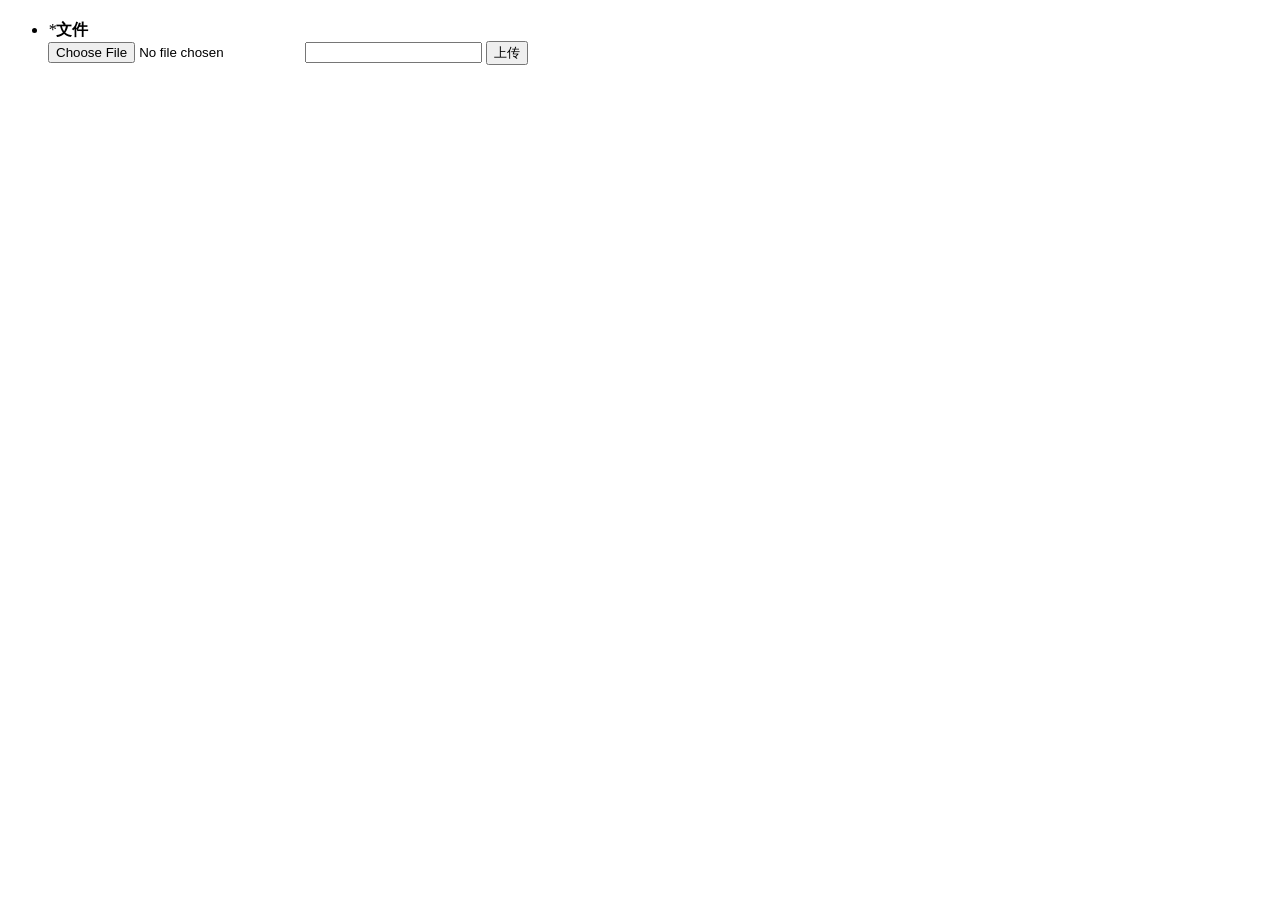
<file: src/main/resources/templates/index.html>
<!DOCTYPE html>
<html xmlns:th="http://www.thymeleaf.org">
<head>
<meta charset="UTF-8"/>
<title>Insert title here</title>
<script type="text/javascript" th:src="@{/jquery-3.0.0.min.js}"></script>
<script type="text/javascript">

   function load() {
	  var aliasName= $("#aliasName").val();
	  document.upload.action = "/storage/upload?aliasName="+ aliasName;
	  document.upload.submit();
	}  
 
</script>

</head>
<body>
<ul class="AmendBox" style="margin-top: 20px">
	<li class="Amend_list_1" >
		    <span class="list_Title"><em>*</em><b th:text="|#{UI-00064}|">文件</b></span> 

	    <div class="file_box_warp"> 
			<ul id="thelist" class="file_box uploader-list"> 
			</ul>  
		</div>	 
		<form name="upload" action="" method="post" enctype="multipart/form-data">
			<input type="file" name="file" id="fileId"/>
			<input type="text" name="aliasName" id="aliasName"/>
			<button type="button" onclick="load();" >上传</button>
		</form>	
	</li>
	</ul>
</body>
</html>
</file>
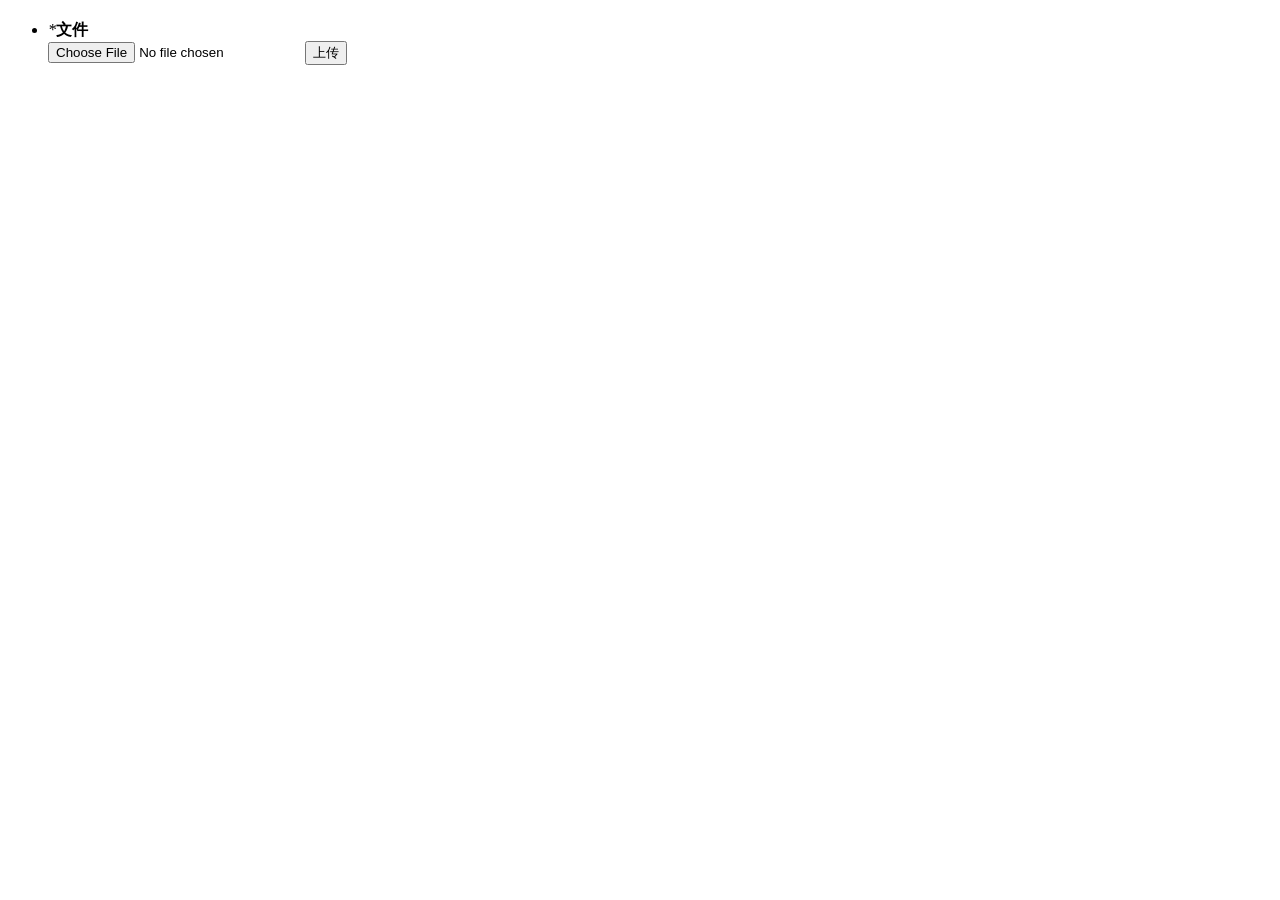
<file: src/main/resources/templates/index1.html>
<!DOCTYPE html>
<html xmlns:th="http://www.thymeleaf.org">
<head>
<meta charset="UTF-8"/>
<title>Insert title here</title>
<script type="text/javascript">

  /* function submit1() {
	  var fileName =  document.getElementById('fileId').files[0].name; //获得文件大小；
	  debugger 
	  $("#fileName").val(fileName);
	  
	  document.upload.action = "/manager/content/upload?fileName="+ fileName;

	  document.upload.submit();
	}  
 */
</script>

</head>
<body>
<ul class="AmendBox" style="margin-top: 20px">
	<li class="Amend_list_1" >
		    <span class="list_Title"><em>*</em><b >文件</b></span> 

	    <div class="file_box_warp"> 
			<ul id="thelist" class="file_box uploader-list"> 
			</ul>  
		</div>	 
		<!-- <form th:action="@{manager/content/upload}" method="post" enctype="multipart/form-data"> -->
		<form name="upload" th:action="@{manager/master/upload}" method="post" enctype="multipart/form-data">
			<input type="file" name="file" id="fileId"/>
			<!-- <input hidden="hidden" id="fileName" name="fileName"/> -->
			<button type="submit" >上传</button>
		</form>	
	</li>
	</ul>
</body>
</html>
</file>
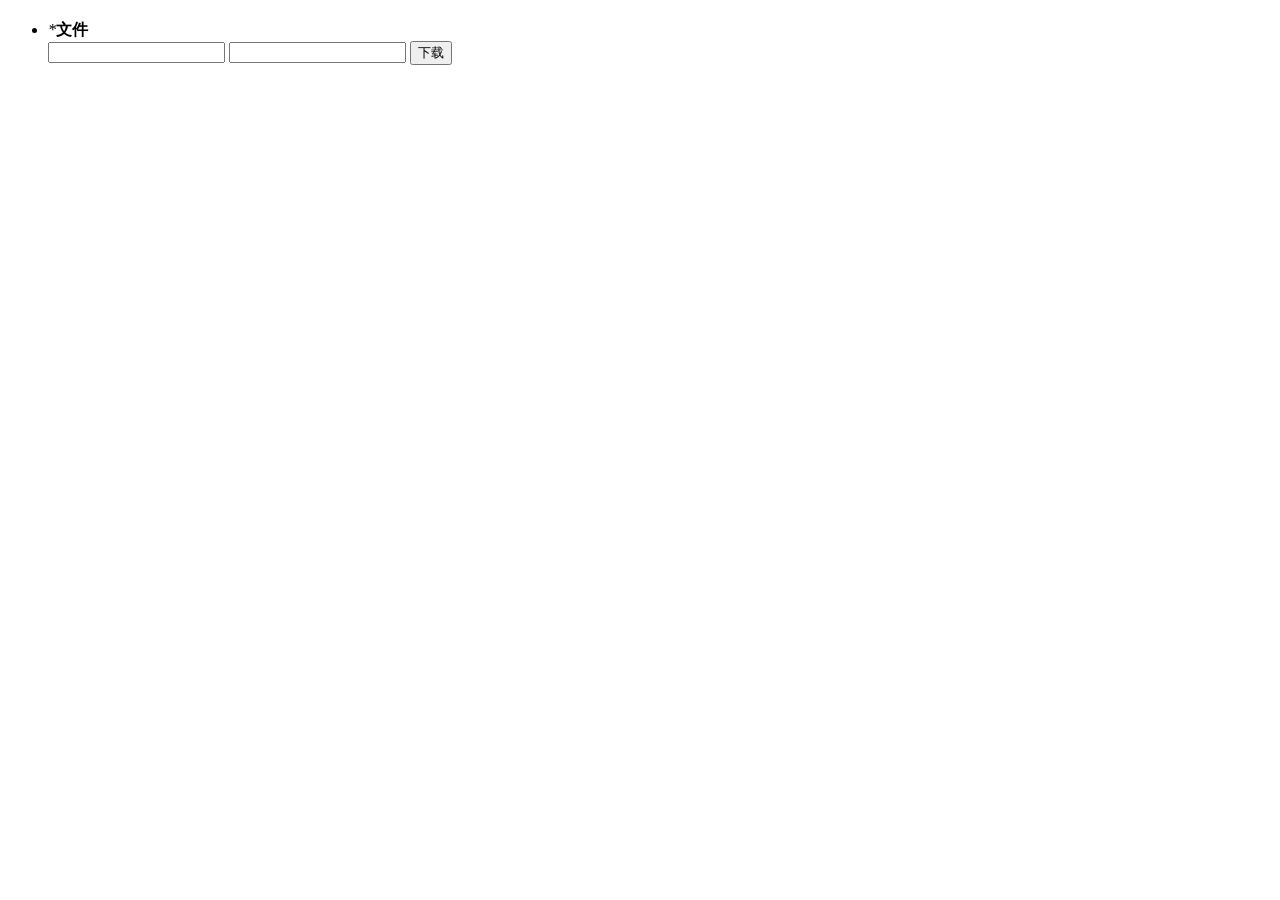
<file: src/main/resources/templates/indexDown.html>
<!DOCTYPE html>
<html xmlns:th="http://www.thymeleaf.org">
<head>
<meta charset="UTF-8"/>
<title>Insert title here</title>
<script type="text/javascript" th:src="@{/custom/content/js/tools/jquery-3.0.0.min.js}"></script>
<script type="text/javascript">


</script>

</head>
<body>
<ul class="AmendBox" style="margin-top: 20px">
	<li class="Amend_list_1" >
		    <span class="list_Title"><em>*</em><b th:text="|#{UI-00064}|">文件</b></span> 

	    <div class="file_box_warp"> 
			<ul id="thelist" class="file_box uploader-list"> 
			</ul>  
		</div>	 
		<form th:action="@{/storage/download}" method="get" >
			<input type="text" name="fileId" id="fileId"/>
			<input type="text" name="aliasName" id="aliasName"/>
			<button type="submit">下载</button>
		</form>	
	</li>
	</ul>
</body>
</html>
</file>
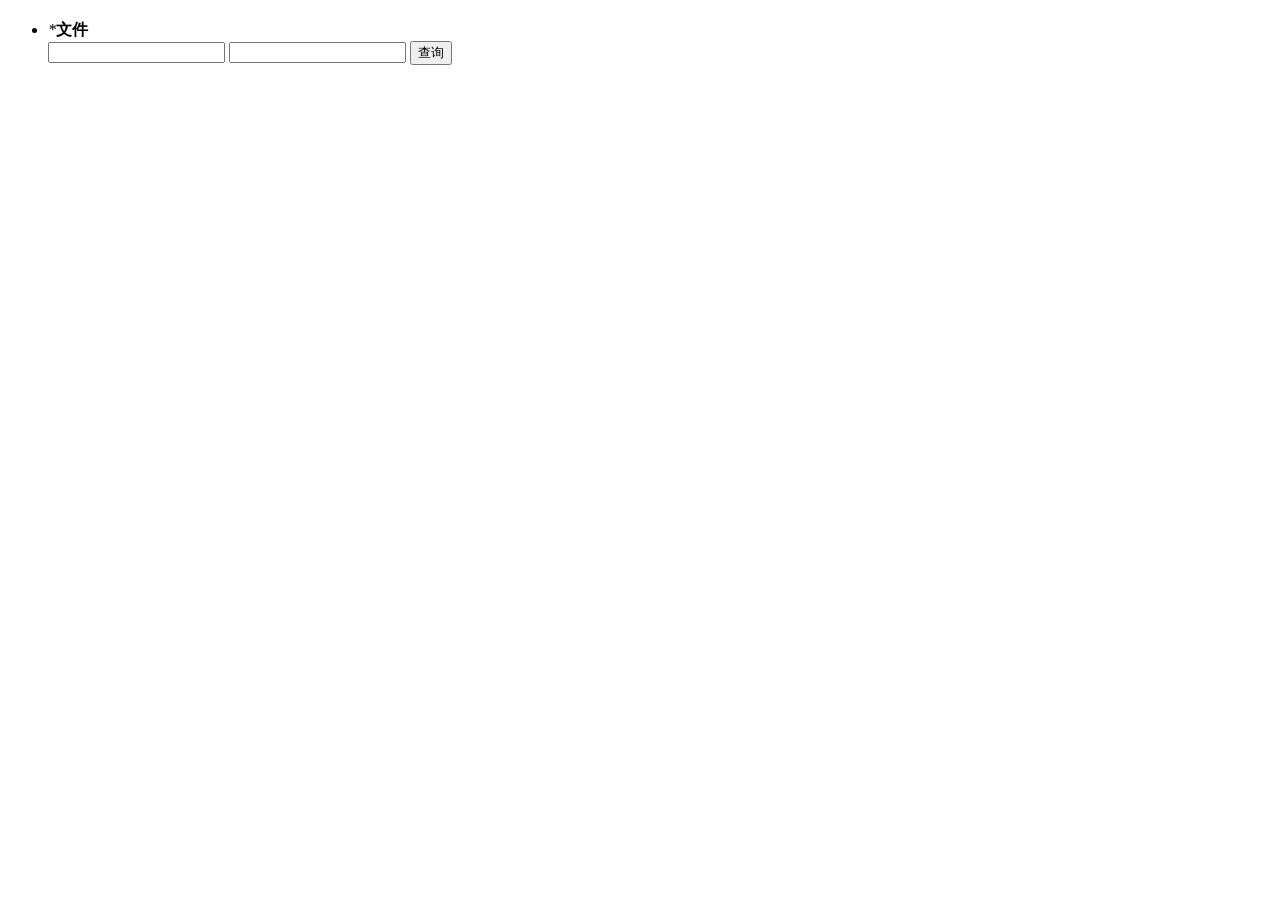
<file: src/main/resources/templates/query.html>
<!DOCTYPE html>
<html xmlns:th="http://www.thymeleaf.org">
<head>
<meta charset="UTF-8"/>
<title>Insert title here</title>
<script type="text/javascript" th:src="@{/jquery-3.0.0.min.js}"></script>
<script type="text/javascript">

 
</script>

</head>
<body>
<ul class="AmendBox" style="margin-top: 20px">
	<li class="Amend_list_1" >
		    <span class="list_Title"><em>*</em><b th:text="|#{UI-00064}|">文件</b></span> 

	    <div class="file_box_warp"> 
			<ul id="thelist" class="file_box uploader-list"> 
			</ul>  
		</div>	 
		<form name="upload" th:action="@{storage/query}" method="get" enctype="multipart/form-data">
			<input type="text" name="fileName" id="fileName"/>
			<input type="text" name="md5" id="md5"/>
			<button type="submit"  >查询</button>
		</form>	
	</li>
	</ul>
</body>
</html>
</file>
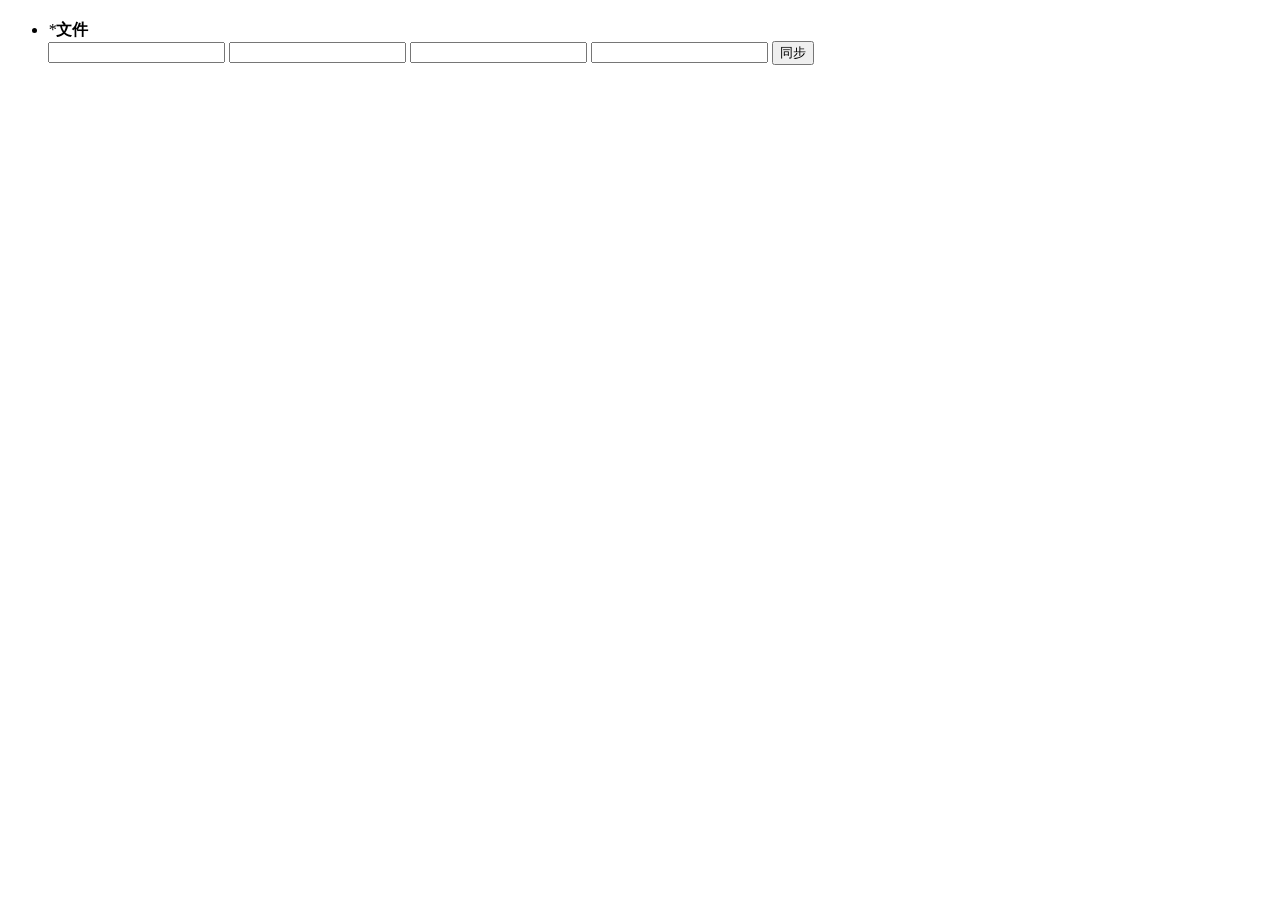
<file: src/main/resources/templates/sync.html>
<!DOCTYPE html>
<html xmlns:th="http://www.thymeleaf.org">
<head>
<meta charset="UTF-8"/>
<title>Insert title here</title>
<script type="text/javascript" th:src="@{/custom/content/js/tools/jquery-3.0.0.min.js}"></script>
<script type="text/javascript">

  
</script>

</head>
<body>
<ul class="AmendBox" style="margin-top: 20px">
	<li class="Amend_list_1" >
		    <span class="list_Title"><em>*</em><b th:text="|#{UI-00064}|">文件</b></span> 

	    <div class="file_box_warp"> 
			<ul id="thelist" class="file_box uploader-list"> 
			</ul>  
		</div>	 
		<form th:action="@{/storage/slave/sync}" method="get" >
			<input type="text" name="fileId" id="fileId"/>
			<input type="text" name="md5" id="md5"/>
			<input type="text" name="path" id="path"/>
			<input type="text" name="taskId" id="taskId"/>
			<button type="submit">同步</button>
		</form>	
	</li>
	</ul>
</body>
</html>
</file>
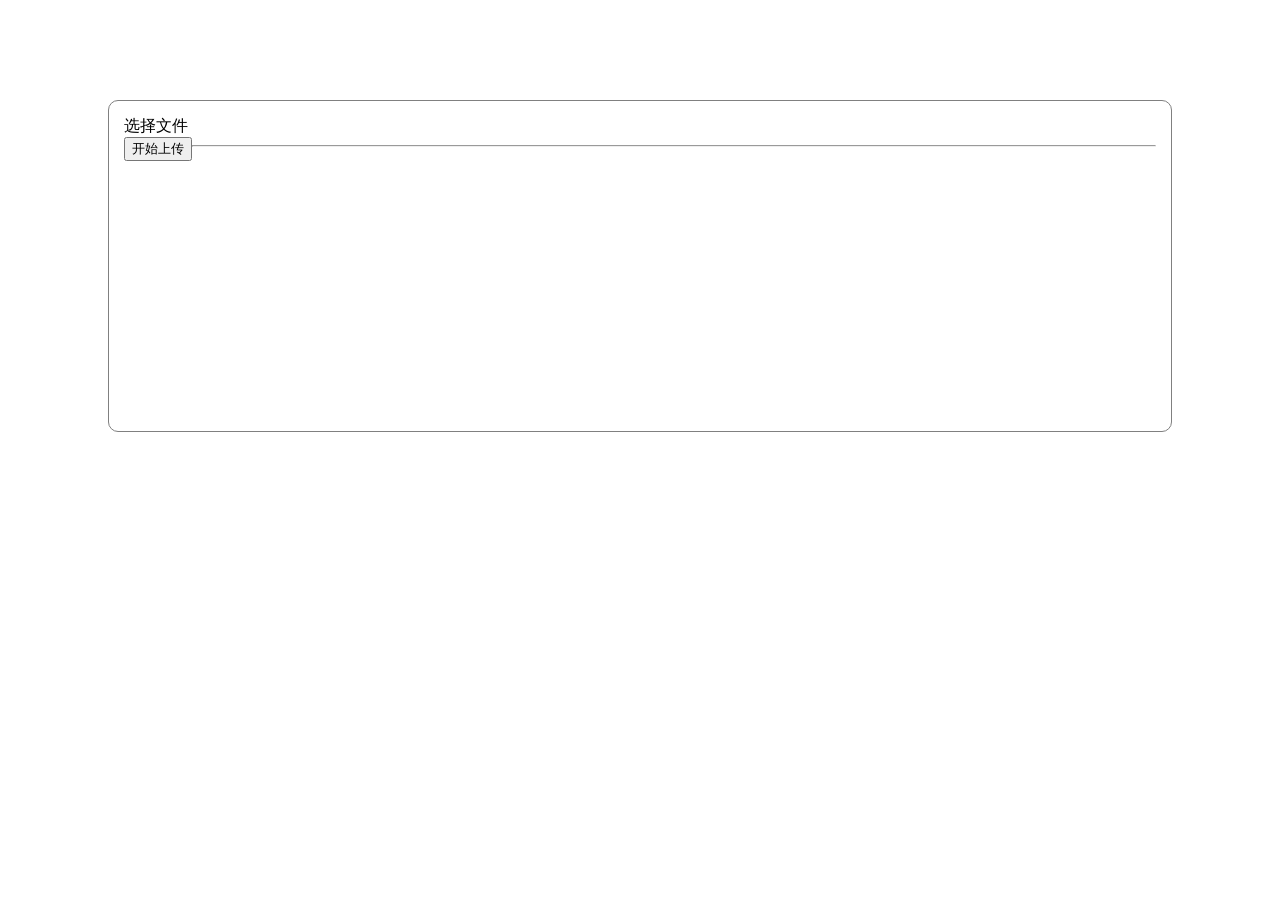
<file: src/main/resources/templates/upload.html>
<!DOCTYPE HTML>
<html xmlns:th="http://www.thymeleaf.org">
	<head>
		<meta charset="utf-8"></meta>
		<title> upload file </title>
		<link rel="stylesheet" th:href="@{webUploader/webuploader.css}" />
		<link rel="stylesheet" th:href="@{bootstrap/bootstrap.min.css}" />
		<style>
			.wu-example {margin: 100px; border: 1px solid grey; padding: 15px; min-height: 300px; border-radius: 10px;}
			.webuploader-container {width:100px; float:left;}
			#ctlBtn {float:left;}
			div.item {border-left:6px solid #337ab7; padding: 10px 10px 10px 80px; margin: 10px;}
			.progress-ele {position: relative; top: -66px; left: -70px; height: 0px;}
			.progress-num {background-color: #337ab7; width: 60px; height: 60px; border-radius: 30px; color: white; font-size: 20px; line-height: 60px; text-align: center;}
		</style>
		
		<script th:src="@{jQuery/jquery-3.0.0.min.js}" > </script>
		<script th:src="@{webUploader/webuploader.min.js}" > </script>
		<script type="text/javascript">
			$(function(){
				var uploader = WebUploader.create({
					swf: 'webUploader/Uploader.swf',// swf文件路径
					server: '/storage/upload',// 文件接收服务端。
					// 选择文件的按钮。可选。
					// 内部根据当前运行是创建，可能是input元素，也可能是flash.
					pick: '#picker',
					chunked: true,// 开起分片上传,是否要分片处理大文件上传
					chunkSize : 5242,//如果要分片，分多大一片？ 默认大小为5M
					chunkRetry : 1,//如果某个分片由于网络问题出错，自动重传次数
					threads: 1,
					resize: false// 不压缩image, 默认如果是jpeg，文件上传前会压缩一把再上传！
				});
				// 当有文件被添加进队列的时候
				uploader.on( 'fileQueued', function( file ) {
					uploader.md5File(file).then(function(md5) {
						$("#thelist").append( '<div id="' + file.id + '" md5="' + md5 + '" class="item">' +
							'<h4 class="info">' + file.name + '</h4>' +
							'<p class="state">等待上传...</p>' + '<div class="progress-ele"><div class="progress-num">0%</div></div>' +
						'</div>' );
					});
				});
				uploader.on( 'uploadBeforeSend', function( block, data, headers) { // // 如果有分块上传，则每个分块上传之前调用此函数 
					var $item = $('div#' + block.file.id);
					data.md5 = $item.attr("md5");    // 将存在file对象中的md5数据携带发送过去。
					data.fileSize = data.size;
					data.chunkIndex = block.chunk;
					data.size= block.end - block.start; //当前分块大小
					data.chunkSize = this.options.chunkSize;
					
					$.extend(headers, {"fileMd5": data.md5, "fileSize": data.fileSize,
						"chunkIndex":data.chunkIndex, "chunkSize": data.chunkSize}); 
					
				});  
				// 文件上传过程中创建进度条实时显示。
				uploader.on( 'uploadProgress', function( file, percentage ) {
					
				});
				uploader.on( 'uploadSuccess', function( file ) { // 上传成功
					
				});
				
				$("#ctlBtn").on("click", function(){
					uploader.upload();
				});
			});
		</script>
	</head>
	<body>
		<div id="uploader" class="wu-example">
			<div class="btns clearfix">
				<div id="picker">选择文件</div>
				<button id="ctlBtn" class="btn btn-default">开始上传</button>
			</div>
			<hr />
			<!--用来存放文件信息-->
			<div id="thelist" class="uploader-list"></div>
		</div>
	</body>
</html>
</file>
